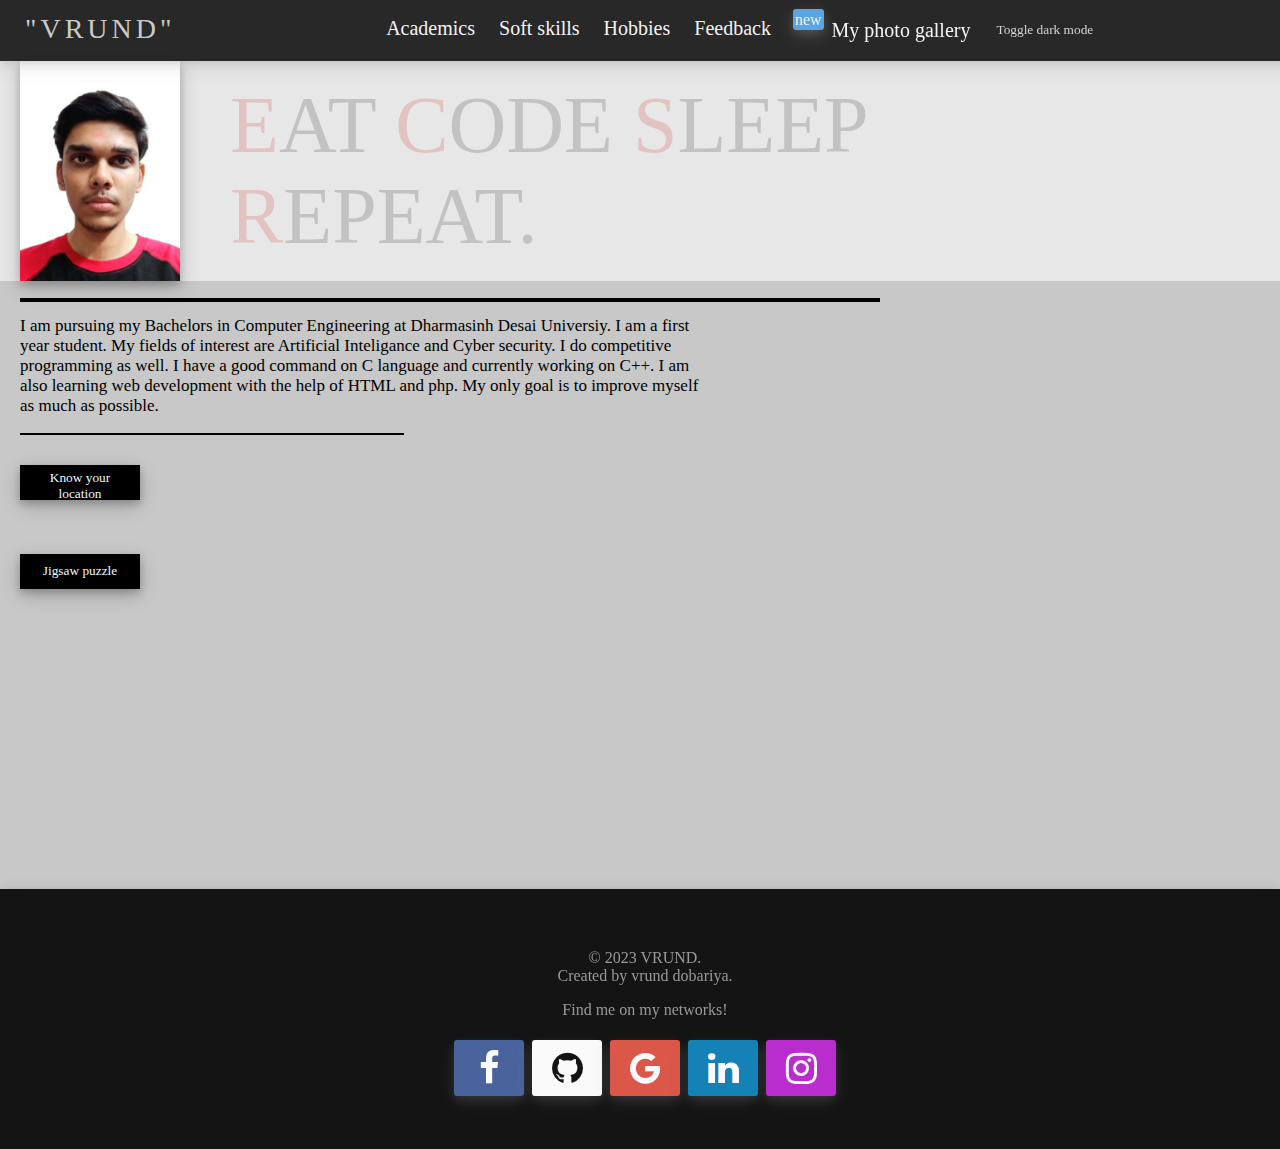
<file: index.html>
<!DOCTYPE html>
<html lang="en">

<head>
    <meta charset="UTF-8">
    <meta name="viewport" content="width=device-width, initial-scale=1.0" />
    <link rel="icon" href="C:\Users\Vrund\Downloads\v2.jpg">
    <link rel="stylesheet" href="https://cdnjs.cloudflare.com/ajax/libs/font-awesome/4.7.0/css/font-awesome.min.css">
    <link rel="stylesheet" href="style.css">
    <title>
        MY_INTRODUCTION
    </title>
    <nav class='parent'>
        <div class='child' style="float: left;">
            <a class="v" style="padding:10px; float:left; overflow:hidden" href="index.html">"VRUND"</a>
        </div>
        <div class='child'>
            <a class="k" style="padding:10px; overflow:hidden" href="academics.html">Academics</a>
            <a class="k" style="padding:10px; overflow:hidden" href="soft_skills.html">Soft skills</a>
            <a class="k" style="padding:10px; overflow:hidden" href="hobbies.html">Hobbies</a>
            <a class="k" style="padding:10px; overflow:hidden" href="feedback.html">Feedback</a>

        </div>
        <div class="c">
            <a class="k" style="padding:8px;  overflow:hidden;float:right;" href="photos.html">My photo gallery</a>
            <a class="label" href="photos.html">new</a>
        </div>
        <button onclick="myFunction()">Toggle dark mode</button>

        <script>
            function myFunction() {
                var element = document.body;
                element.classList.toggle("dark-mode");
            }
        </script>
    </nav>
</head>


<body>
    
    <div class="pro"><img style="margin-left: 20px;" src="PASSPORT SIZE PHOTO.jpg" width="160px" id="pp"
            title="it's me"><br>
        <div class="ecsr">
            <span>E</span>AT <span>C</span>ODE <span>S</span>LEEP <span>R</span>EPEAT.
        </div>
    </div>
    <p style="padding-top: 14px; font-size: 17px; margin-left: 20px; margin-right: 400px; border-top: 4px solid black;">
        I am pursuing my Bachelors in Computer Engineering at Dharmasinh Desai Universiy. I am a first<br>
        year student. My fields of interest are Artificial Inteligance and Cyber security. I do
        competitive <br>programming as well. I have a good command on C language and currently working on
        C++. I am <br> also learning web development with the help of HTML and php. My only goal is to improve
        myself<br>
        as much as possible.
    <div style="border-top: 2px solid black; margin-left: 20px;margin-bottom: 30px; width: 30%;">

    </div>
    </p>

    <button onclick="getLocation()" class="but">Know your location</button>
    <p id="demo" style="margin-left: 83%;"></p>

    <script>
        var x = document.getElementById("demo");

        function getLocation() {
            if (navigator.geolocation) {
                navigator.geolocation.getCurrentPosition(showPosition);
            } else {
                x.innerHTML = "Geolocation is not supported by this browser.";
            }
        }

        function showPosition(position) {
            x.innerHTML = "Latitude: " + position.coords.latitude +
                "<br>Longitude: " + position.coords.longitude;
        }
    </script>
    <br><br>
    <form action="puzzle.html">
        <button class="but">Jigsaw puzzle</button>
    </form>
    
</body>
<footer>
    &#169 2023 VRUND.<br>
    Created by vrund dobariya.<br>
    <p style="text-align: center;">Find me on my networks!</p>
    <span style="margin: 27%;">
        <a href="https://www.facebook.com/profile.php?id=100086887600575" class="fa fa-facebook"></a>
        <a href="https://github.com/VGD3626/" class="fa fa-github"></a>
        <a href="https://mail.google.com/" class="fa fa-google"></a>
        <a href="https://www.linkedin.com/in/vrund-dobariya-303555254/" class="fa fa-linkedin"></a>
        <a href="https://www.instagram.com/vrund_410/" class="fa fa-instagram"></a>
    </span>

</footer>

</html>
</file>
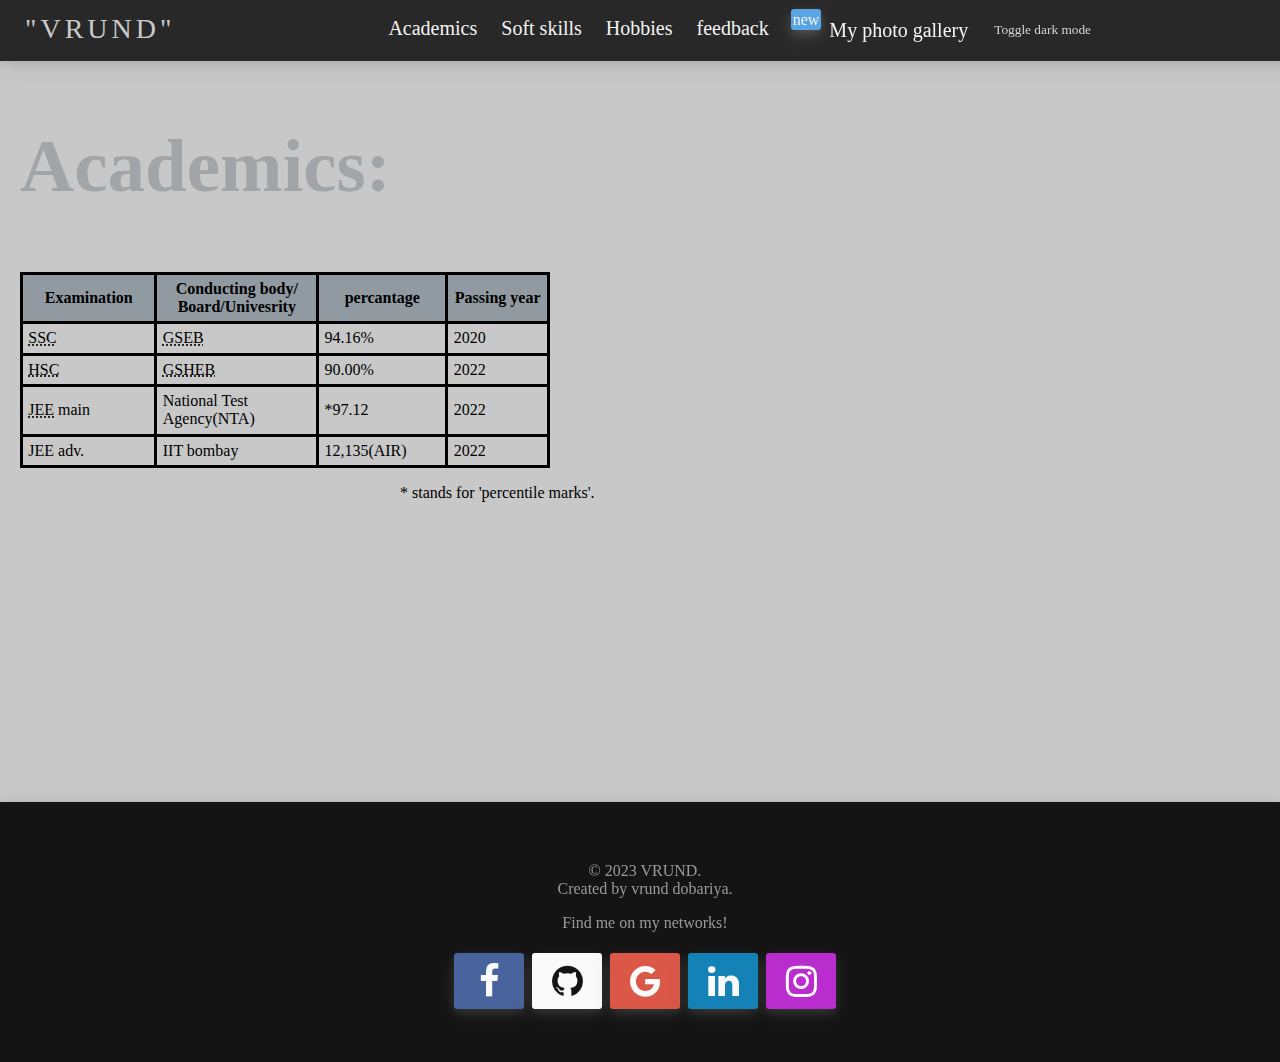
<file: academics.html>
<!DOCTYPE html>

<head>
    <link rel="stylesheet" href="https://cdnjs.cloudflare.com/ajax/libs/font-awesome/4.7.0/css/font-awesome.min.css">
    <link rel="stylesheet" href="style.css">
    <nav class='parent'>
        <div class='child' style="float: left;">
            <a class="v" style="padding:10px; float:left; overflow:hidden" href="index.html">"VRUND"</a>
        </div>
        <div class='child'>
            <a class="k" style="padding:10px; overflow:hidden" href="academics.html">Academics</a>
            <a class="k" style="padding:10px; overflow:hidden" href="soft_skills.html">Soft skills</a>
            <a class="k" style="padding:10px; overflow:hidden" href="hobbies.html">Hobbies</a>
            <a class="k" style="padding:10px; overflow:hidden" href="feedback.html">feedback</a>

        </div>
        <div class="c">
            <a class="k" style="padding:8px; overflow:hidden;float:right;" href="photos.html">My photo gallery</a>
            <a class="label" href="photos.html">new</a>
        </div>
        <button onclick="myFunction()">Toggle dark mode</button>

        <script>
            function myFunction() {
                var element = document.body;
                element.classList.toggle("dark-mode");
            }
        </script>
    </nav>
</head>

<body style="padding: 0;background-image: none;">
    <h2 style="font-family:Sans Serif;color: rgb(243, 235, 235);">
        <h2>Academics:</h2>
        <div class="t">
            <table>
                <tr style="color: black;">
                    <th> Examination </th>
                    <th> Conducting body/<br>Board/Univesrity </th>
                    <th> percantage </th>
                    <th width=100px> Passing year </th>
                </tr>
                <tr>
                    <td><abbr title="secondary school certificate">SSC</abbr></td>
                    <td><abbr title="gujarat secondary eduction board">GSEB</abbr></td>
                    <td>94.16%</td>
                    <td>2020</td>
                </tr>
                <tr>
                    <td><abbr title="higher secondary school certificate">HSC</abbr></td>
                    <td><abbr title="gujarat secondary eduction board">GSHEB</abbr></td>
                    <td>90.00%</td>
                    <td>2022</td>
                </tr>
                <tr>
                    <td><abbr title="Joint Entrance Examination">JEE</abbr> main</td>
                    <td>National Test Agency(NTA)</td>
                    <td>*97.12</td>
                    <td>2022</td>
                </tr>
                <tr>
                    <td>JEE adv.</td>
                    <td>IIT bombay</td>
                    <td>12,135(AIR)</td>
                    <td>2022</td>
                </tr>
            </table>
        </div>
        <p style="margin-left: 400px;">* stands for 'percentile marks'.</p>
</body>
<footer>
    &#169 2023 VRUND.<br>
    Created by vrund dobariya.<br>
    <p style="text-align: center;">Find me on my networks!</p>
    <span style="margin: 27%;">
        <a href="https://www.facebook.com/profile.php?id=100086887600575" class="fa fa-facebook"></a>
        <a href="https://github.com/VGD3626/" class="fa fa-github"></a>
        <a href="https://mail.google.com/" class="fa fa-google"></a>
        <a href="https://www.linkedin.com/in/vrund-dobariya-303555254/" class="fa fa-linkedin"></a>
        <a href="https://www.instagram.com/vrund_410/" class="fa fa-instagram"></a>
    </span>

</footer>

</html>
</file>
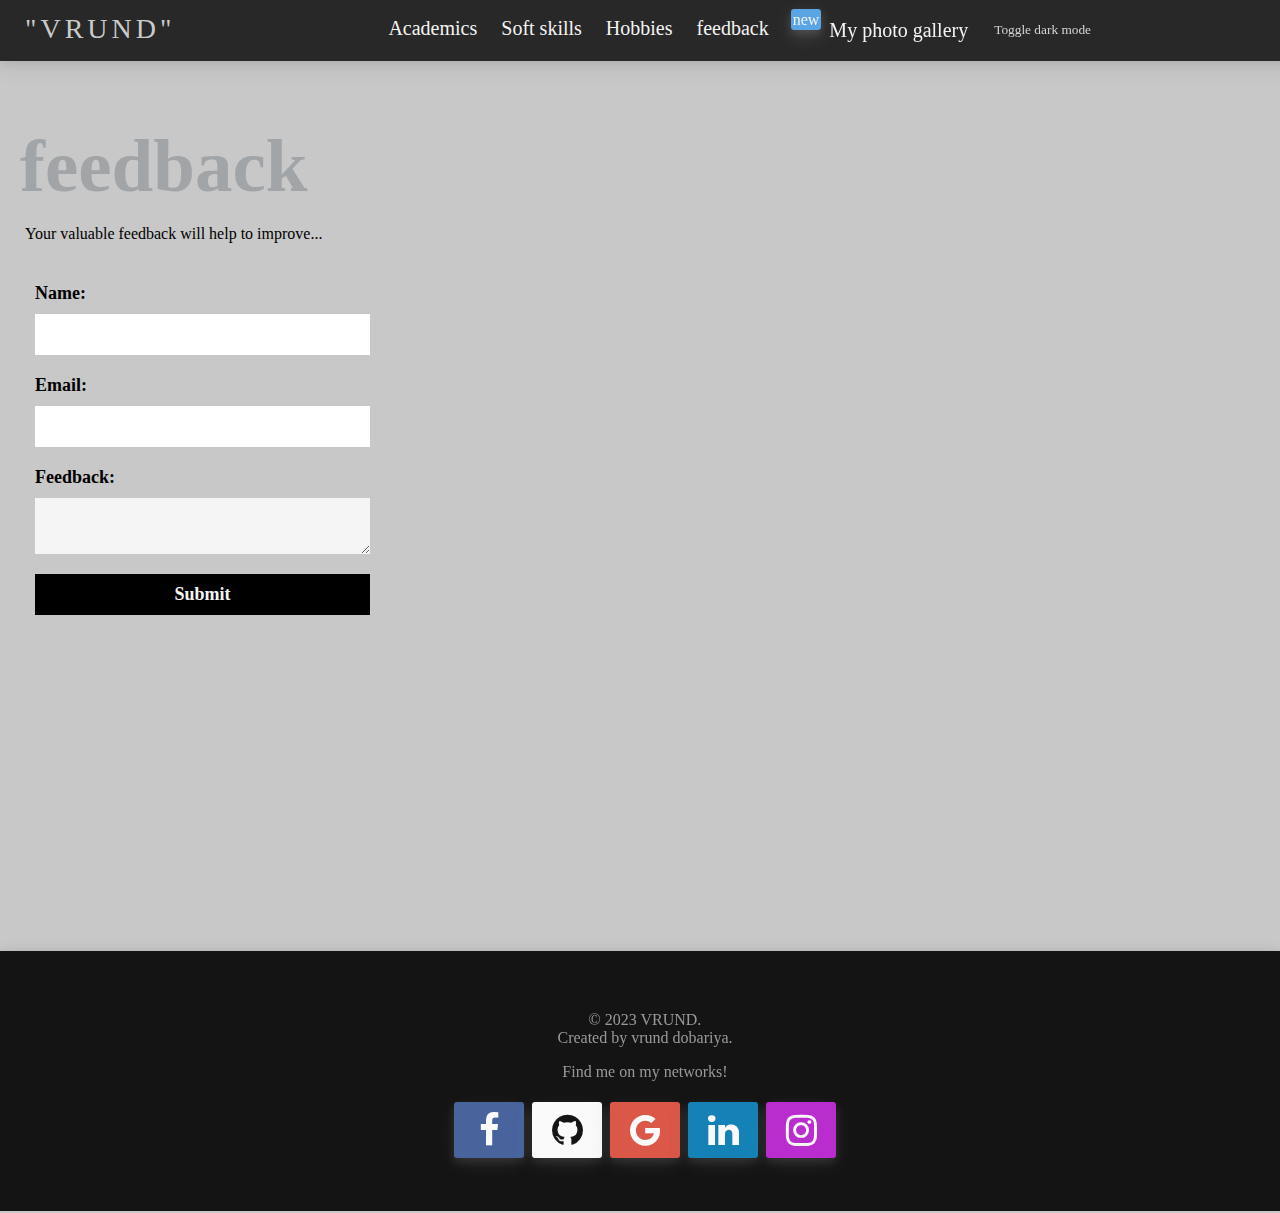
<file: feedback.html>
<?php 
    echo "hello";
?>
<html style="display: inline-block;">

<head>
    <link rel="stylesheet" href="https://cdnjs.cloudflare.com/ajax/libs/font-awesome/4.7.0/css/font-awesome.min.css">
    <link rel="stylesheet" href="style.css">
    <nav class='parent'>
        <div class='child' style="float: left;">
            <a class="v" style="padding:10px; float:left; overflow:hidden" href="index.html">"VRUND"</a>
        </div>
        <div class='child'>
            <a class="k" style="padding:10px; overflow:hidden" href="academics.html">Academics</a>
            <a class="k" style="padding:10px; overflow:hidden" href="soft_skills.html">Soft skills</a>
            <a class="k" style="padding:10px; overflow:hidden" href="hobbies.html">Hobbies</a>
            <a class="k" style="padding:10px; overflow:hidden" href="feedback.html">feedback</a>

        </div>
        <div class="c">
            <a class="k" style="padding:8px; overflow:hidden;float:right;" href="photos.html">My photo gallery</a>
            <a class="label" href="photos.html">new</a>
        </div>
        <button onclick="myFunction()">Toggle dark mode</button>

        <script>
            function myFunction() {
                var element = document.body;
                element.classList.toggle("dark-mode");
            }
        </script>
    </nav>
</head>

<body>
    <h2 style="margin-bottom: 0px ;">feedback</h2>
    <p style="margin-left:25px; margin-bottom: 40px;">Your valuable feedback will help to improve...</p>
    <form action="feedback.php" class="fform" method="POST">
        <label>Name:</label>
        <input type="text" id="name" name="name">
        <label>Email:</label>
        <input type="email" id="email" name="email">
        <label>Feedback:</label>
        <textarea id="feedback" name="feedback"></textarea>
        <input class="b" type="submit" value="Submit">
    </form>

</body>
<footer>
    &#169 2023 VRUND.<br>
    Created by vrund dobariya.<br>
    <p style="text-align: center;">Find me on my networks!</p>
    <span style="margin: 27%;">
        <a href="https://www.facebook.com/profile.php?id=100086887600575" class="fa fa-facebook"></a>
        <a href="https://github.com/VGD3626/" class="fa fa-github"></a>
        <a href="https://mail.google.com/" class="fa fa-google"></a>
        <a href="https://www.linkedin.com/in/vrund-dobariya-303555254/" class="fa fa-linkedin"></a>
        <a href="https://www.instagram.com/vrund_410/" class="fa fa-instagram"></a>
    </span>

</footer>

</html>
</file>
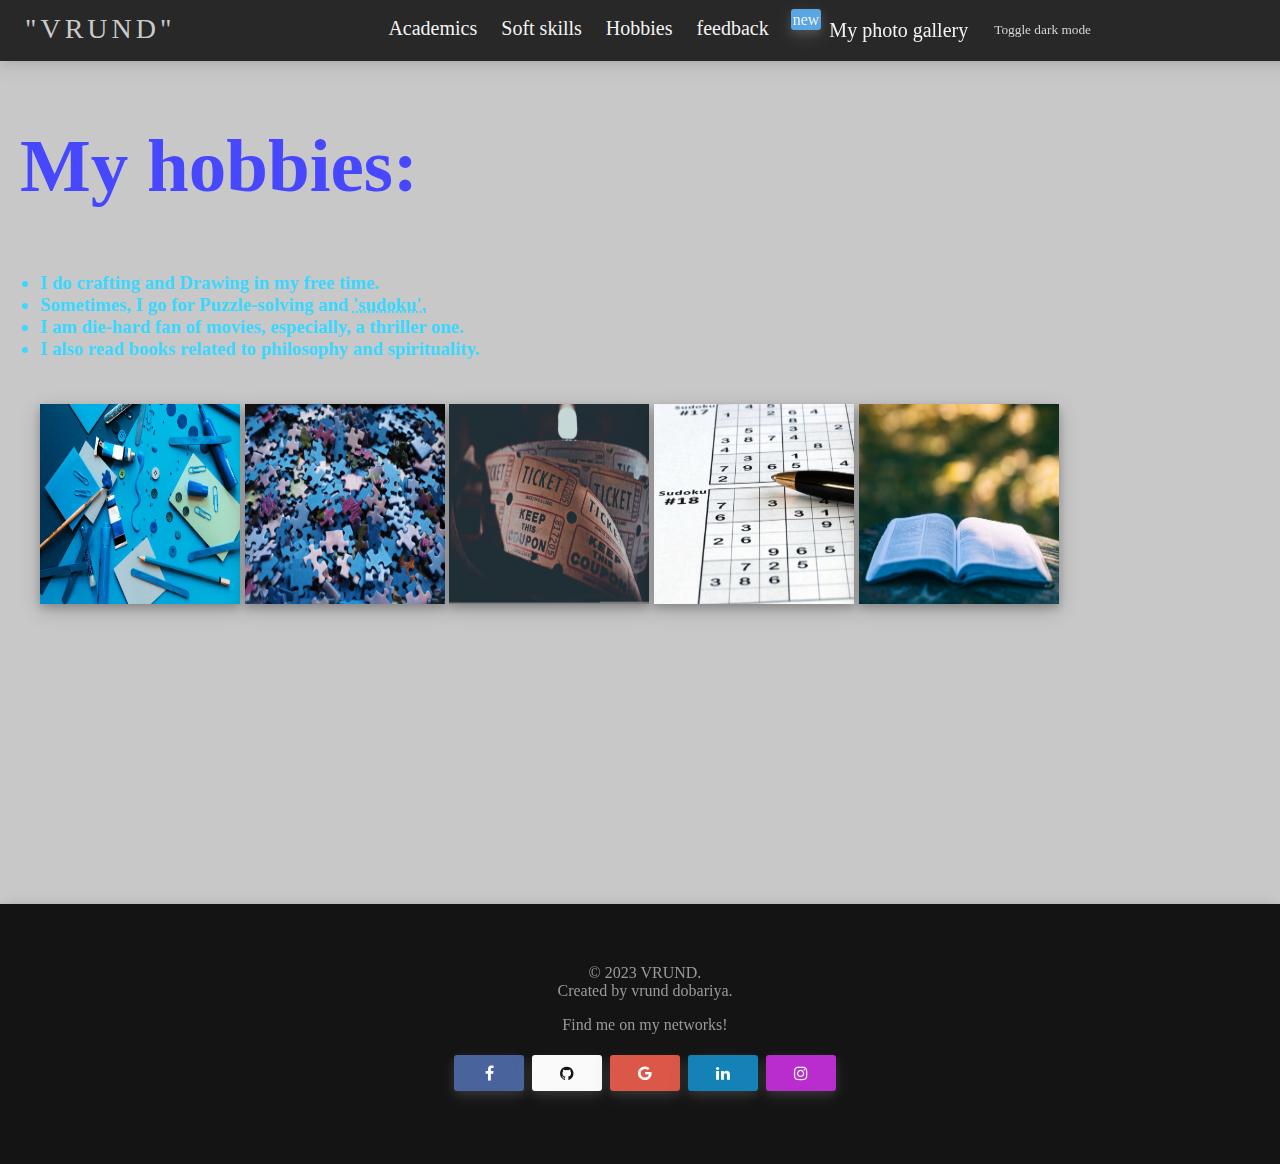
<file: hobbies.html>
<!DOCTYPE html>

<head>
    <link rel="stylesheet" href="style.css">
    <link rel="stylesheet" href="https://cdnjs.cloudflare.com/ajax/libs/font-awesome/4.7.0/css/font-awesome.min.css">
    <nav class='parent'>
        <div class='child' style="float: left;">
            <a class="v" style="padding:10px; float:left; overflow:hidden" href="index.html">"VRUND"</a>
        </div>
        <div class='child'>
            <a class="k" style="padding:10px; overflow:hidden" href="academics.html">Academics</a>
            <a class="k" style="padding:10px; overflow:hidden" href="soft_skills.html">Soft skills</a>
            <a class="k" style="padding:10px; overflow:hidden" href="hobbies.html">Hobbies</a>
            <a class="k" style="padding:10px; overflow:hidden" href="feedback.html">feedback</a>

        </div>
        <div class="c">
            <a class="k" style="padding:8px; overflow:hidden;float:right;" href="photos.html">My photo gallery</a>
            <a class="label" href="photos.html">new</a>
        </div>

        <button onclick="myFunction()">Toggle dark mode</button>

        <script>
            function myFunction() {
                var element = document.body;
                element.classList.toggle("dark-mode");
            }
        </script>
    </nav>
</head>

<body>
    <P>
    <h2 style="color: rgb(71, 71, 254);">My hobbies:</h2>
    <h3 style="font-family:Sans Serif;color: rgb(58, 216, 255);">
        <ul>
            <li>I do crafting and Drawing in my free time.</li>
            <li>Sometimes, I go for Puzzle-solving and <abbr
                    title="A mathematical game which demands logical reasoning">'sudoku'.</abbr></li>
            <li>I am die-hard fan
                of movies, especially, a thriller one.</li>
            <li>I also read books related to philosophy and spirituality. </li><br><br>
            <img width="200px" height="200px" src="drawing.jpg">
            <img width="200px" height="200px" src="puzzle-pieces-592781.jpg">
            <img width="200px" height="200px" src="ticket-2974645.jpg">
            <img width="200px" height="200px" src="sudoku-4455317.jpg">
            <img width="200px" height="200px" src="book-1868068.jpg">
    </h3>
    </pre>
    </P>
</body>
<footer>
    &#169 2023 VRUND.<br>
    Created by vrund dobariya.<br>
    <p style="text-align: center;">Find me on my networks!</p>
    <span style="margin: 27%;">
        <a href="https://www.facebook.com/profile.php?id=100086887600575" class="fa fa-facebook"></a>
        <a href="https://github.com/VGD3626/" class="fa fa-github"></a>
        <a href="https://mail.google.com/" class="fa fa-google"></a>
        <a href="https://www.linkedin.com/in/vrund-dobariya-303555254/" class="fa fa-linkedin"></a>
        <a href="https://www.instagram.com/vrund_410/" class="fa fa-instagram"></a>
    </span>

</footer>

</html>
</file>
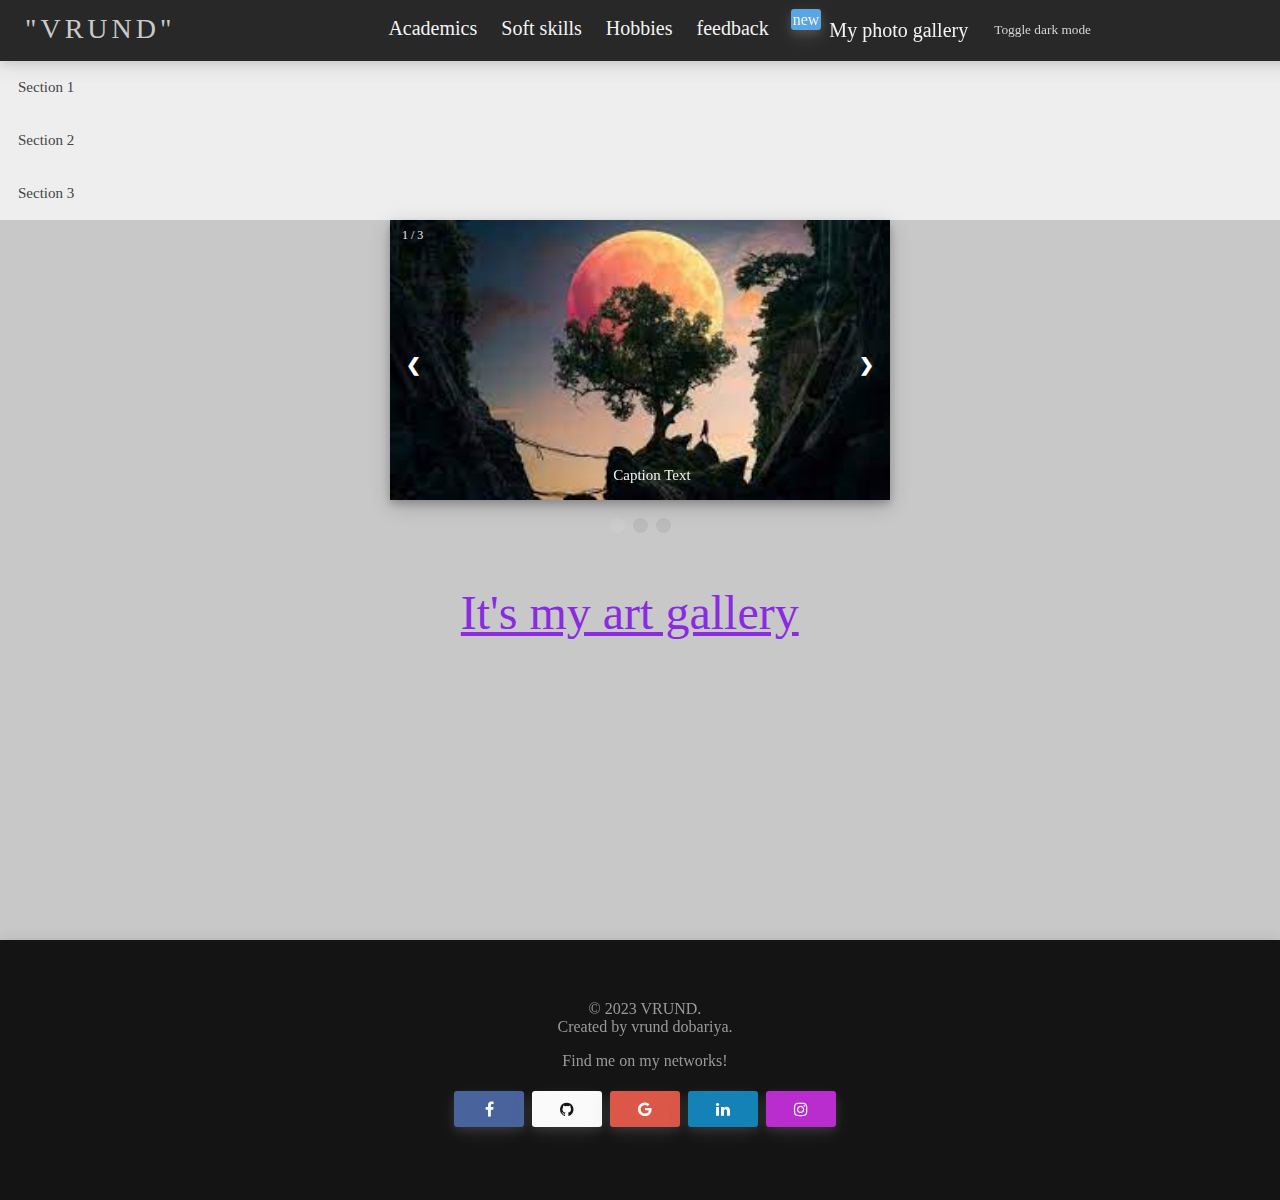
<file: photos.html>
<!DOCTYPE html>

<head>
  <title>My Art gallery</title>
  <meta charset="utf-8">
  <meta name="viewport" content="width=device-width, initial-scale=1">
  <link rel="stylesheet" href="style.css">
  <link rel="stylesheet" href="https://cdnjs.cloudflare.com/ajax/libs/font-awesome/4.7.0/css/font-awesome.min.css">
  <nav class='parent'>
    <div class='child' style="float: left;">
      <a class="v" style="padding:10px; float:left; overflow:hidden" href="index.html">"VRUND"</a>
    </div>
    <div class='child'>
      <a class="k" style="padding:10px; overflow:hidden" href="academics.html">Academics</a>
      <a class="k" style="padding:10px; overflow:hidden" href="soft_skills.html">Soft skills</a>
      <a class="k" style="padding:10px; overflow:hidden" href="hobbies.html">Hobbies</a>
      <a class="k" style="padding:10px; overflow:hidden" href="feedback.html">feedback</a>

    </div>
    <div class="c">
      <a class="k" style="padding:8px; overflow:hidden;float:right;" href="photos.html">My photo gallery</a>
      <a class="label" href="photos.html">new</a>
    </div>

    <button onclick="myFunction()">Toggle dark mode</button>

    <script>
      function myFunction() {
        var element = document.body;
        element.classList.toggle("dark-mode");
      }
    </script>
  </nav>
  <title>Slideshow Images</title>
</head>

<body>
    <button class="accordion">Section 1</button>
    <div class="panel">
      <p>Lorem ipsum dolor sit amet, consectetur adipisicing elit, sed do eiusmod tempor incididunt ut labore et dolore magna aliqua. Ut enim ad minim veniam, quis nostrud exercitation ullamco laboris nisi ut aliquip ex ea commodo consequat.</p>
    </div>
    
    <button class="accordion">Section 2</button>
    <div class="panel">
      <p>Lorem ipsum dolor sit amet, consectetur adipisicing elit, sed do eiusmod tempor incididunt ut labore et dolore magna aliqua. Ut enim ad minim veniam, quis nostrud exercitation ullamco laboris nisi ut aliquip ex ea commodo consequat.</p>
    </div>
    
    <button class="accordion">Section 3</button>
    <div class="panel">
      <p>Lorem ipsum dolor sit amet, consectetur adipisicing elit, sed do eiusmod tempor incididunt ut labore et dolore magna aliqua. Ut enim ad minim veniam, quis nostrud exercitation ullamco laboris nisi ut aliquip ex ea commodo consequat.</p>
    </div>
    <div class="slideshow-container">

        <div class="mySlides fade">
          <div class="numbertext">1 / 3</div>
          <img src="[data-uri]" style="width:100%">
          <div class="text">Caption Text</div>
        </div>
        
        <div class="mySlides fade">
          <div class="numbertext">2 / 3</div>
          <img src="[data-uri]" style="width:100%">
          <div class="text">Caption Two</div>
        </div>
        
        <div class="mySlides fade">
          <div class="numbertext">3 / 3</div>
          <img src="[data-uri]" style="width:100%">
          <div class="text">Caption Three</div>
        </div>
        
        <a class="prev" onclick="plusSlides(-1)">❮</a>
        <a class="next" onclick="plusSlides(1)">❯</a>
        
        </div>
        <br>
        
        <div style="text-align:center">
          <span class="dot" onclick="currentSlide(1)"></span> 
          <span class="dot" onclick="currentSlide(2)"></span> 
          <span class="dot" onclick="currentSlide(3)"></span> 
        </div>
     
<script>
    var acc = document.getElementsByClassName("accordion");
    var i;
    
    for (i = 0; i < acc.length; i++) {
      acc[i].addEventListener("click", function() {
        this.classList.toggle("active");
        var panel = this.nextElementSibling;
        if (panel.style.display === "block") {
          panel.style.display = "none";
        } else {
          panel.style.display = "block";
        }
      });
    }
    </script>
    <script>
        let slideIndex = 1;
        showSlides(slideIndex);
        
        function plusSlides(n) {
          showSlides(slideIndex += n);
        }
        
        function currentSlide(n) {
          showSlides(slideIndex = n);
        }
        
        function showSlides(n) {
          let i;
          let slides = document.getElementsByClassName("mySlides");
          let dots = document.getElementsByClassName("dot");
          if (n > slides.length) {slideIndex = 1}    
          if (n < 1) {slideIndex = slides.length}
          for (i = 0; i < slides.length; i++) {
            slides[i].style.display = "none";  
          }
          for (i = 0; i < dots.length; i++) {
            dots[i].className = dots[i].className.replace(" active", "");
          }
          slides[slideIndex-1].style.display = "block";  
          dots[slideIndex-1].className += " active";
        }
        </script>
        
  <p style="margin-left: 36%; font-size: 48px; color: blueviolet; text-decoration:underline;">It's my art gallery</p>
</body>
<footer>
  &#169 2023 VRUND.<br>
  Created by vrund dobariya.<br>
  <p style="text-align: center;">Find me on my networks!</p>
  <span style="margin: 27%;">
      <a href="https://www.facebook.com/profile.php?id=100086887600575" class="fa fa-facebook"></a>
      <a href="https://github.com/VGD3626/" class="fa fa-github"></a>
      <a href="https://mail.google.com/" class="fa fa-google"></a>
      <a href="https://www.linkedin.com/in/vrund-dobariya-303555254/" class="fa fa-linkedin"></a>
      <a href="https://www.instagram.com/vrund_410/" class="fa fa-instagram"></a>
  </span>

</footer>
</html>
</file>
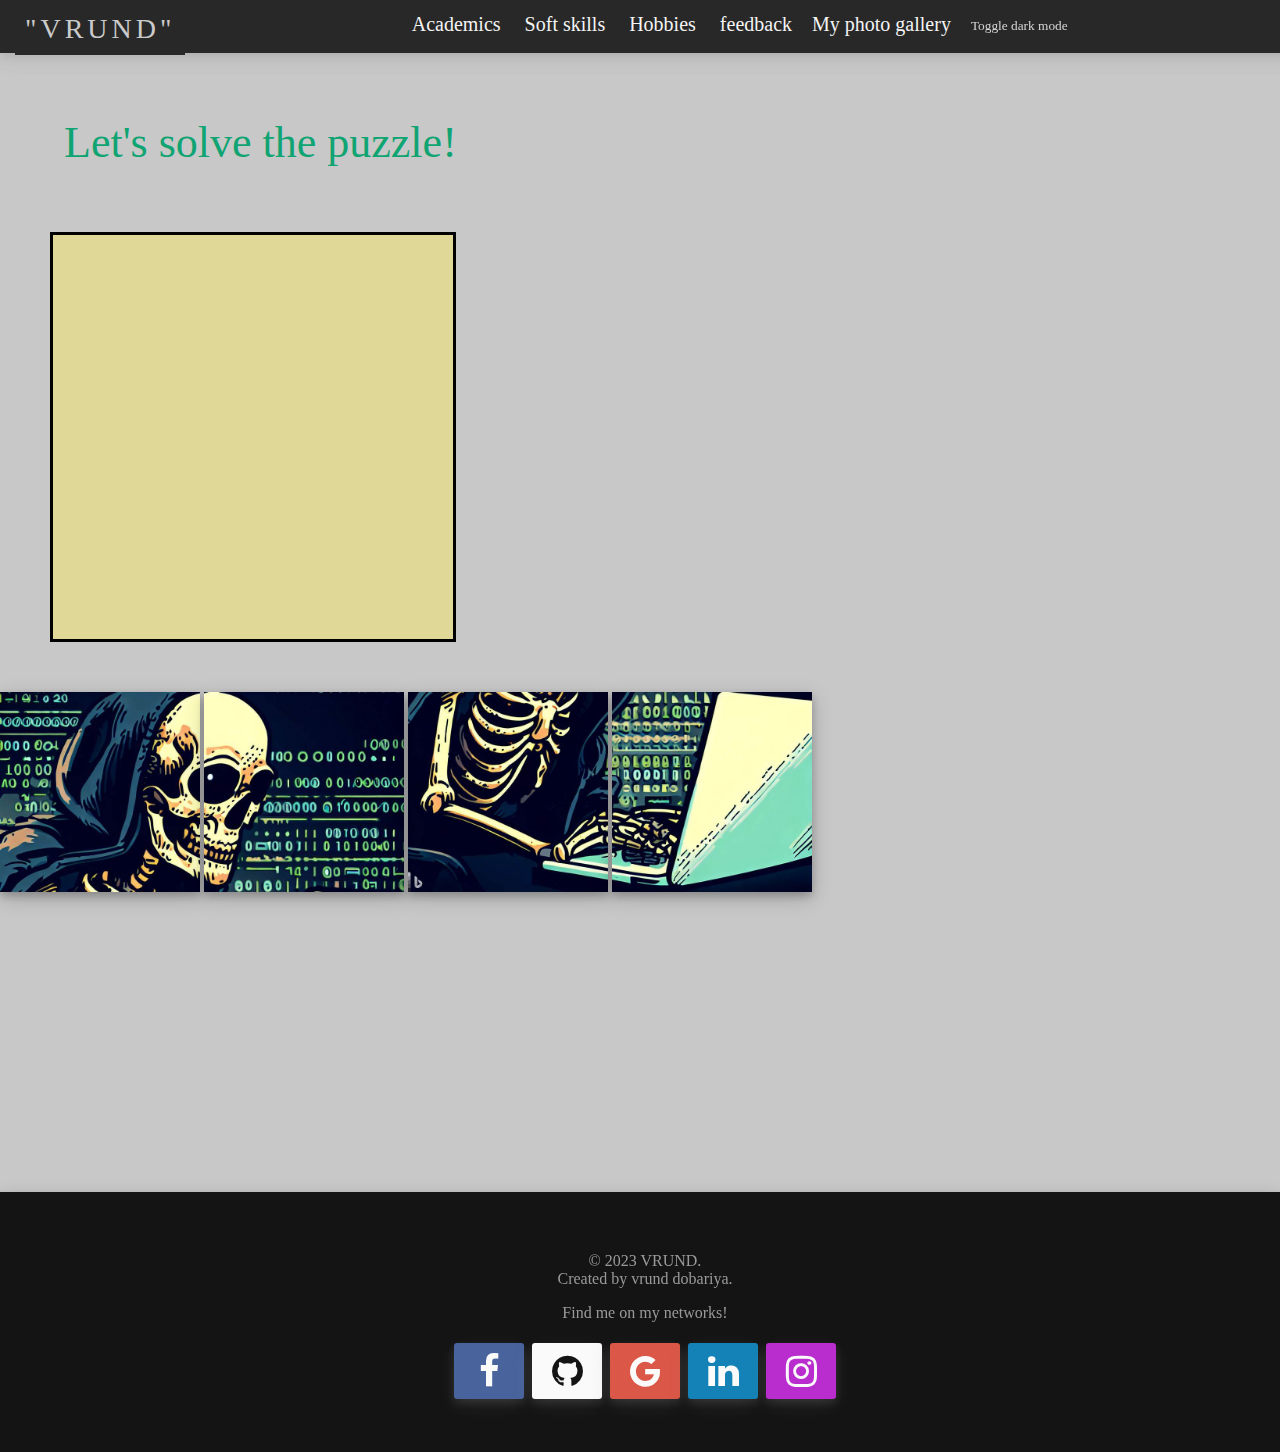
<file: puzzle.html>
<!DOCTYPE html>

<head>
  <link rel="stylesheet" href="style.css">
  <link rel="stylesheet" href="https://cdnjs.cloudflare.com/ajax/libs/font-awesome/4.7.0/css/font-awesome.min.css">
  <nav class='parent'>
    <div class='child' style="float: left;">
      <a class="v" style="padding:10px; float:left; overflow:hidden"
        href="index.html">"VRUND"</a><!-- <img class="imgk" src="creative-picture_5120x2880_LOCK_SCREEN.jpg" width="200x" alt="log00>-->
    </div>
    <div class='child'>
      <a class="k" style="padding:10px; overflow:hidden" href="academics.html">Academics</a>
      <a class="k" style="padding:10px; overflow:hidden" href="soft_skills.html">Soft skills</a>
      <a class="k" style="padding:10px; overflow:hidden" href="hobbies.html">Hobbies</a>
      <a class="k" style="padding:10px; overflow:hidden" href="feedback.html">feedback</a>
      <a class="k" style="padding:10px; overflow:hidden;float:right" href="photos.html">My photo gallery</a>
    </div>

    <button onclick="myFunction()">Toggle dark mode</button>

    <script>
      function myFunction() {
        var element = document.body;
        element.classList.toggle("dark-mode");
      }
    </script>
  </nav>
</head>

<body>
  <p style="margin: 64px; color: rgb(15, 164, 114); font-size: 44px;">Let's solve the puzzle!</p>
  <link rel="stylesheet" href="style.css">
  <script>
    function allowDrop(ev) {
      ev.preventDefault();
    }
    function drag(ev) {
      ev.dataTransfer.setData("text", ev.target.id);
    }
    function drop(ev) {
      ev.preventDefault();
      var data = ev.dataTransfer.getData("text");
      ev.target.appendChild(document.getElementById(data));
    }
  </script>

  <div id="div1" ondrop="drop(event)" ondragover="allowDrop(event)"></div>

  <img id="drag1" src="image_part_001.jpg" draggable="true" ondragstart="drag(event)"
    width="200" height="200">
  <img id="drag2" src="image_part_002.jpg" draggable="true" ondragstart="drag(event)"
    width="200" height="200">
  <img id="drag3" src="image_part_003.jpg" draggable="true" ondragstart="drag(event)"
    width="200" height="200">
  <img id="drag4" src="image_part_004.jpg" draggable="true" ondragstart="drag(event)"
    width="200" height="200">
</body>
<footer>
  &#169 2023 VRUND.<br>
  Created by vrund dobariya.<br>
  <p style="text-align: center;">Find me on my networks!</p>
  <span style="margin: 27%;">
      <a href="https://www.facebook.com/profile.php?id=100086887600575" class="fa fa-facebook"></a>
      <a href="https://github.com/VGD3626/" class="fa fa-github"></a>
      <a href="https://mail.google.com/" class="fa fa-google"></a>
      <a href="https://www.linkedin.com/in/vrund-dobariya-303555254/" class="fa fa-linkedin"></a>
      <a href="https://www.instagram.com/vrund_410/" class="fa fa-instagram"></a>
  </span>

</footer>

</html>
</file>
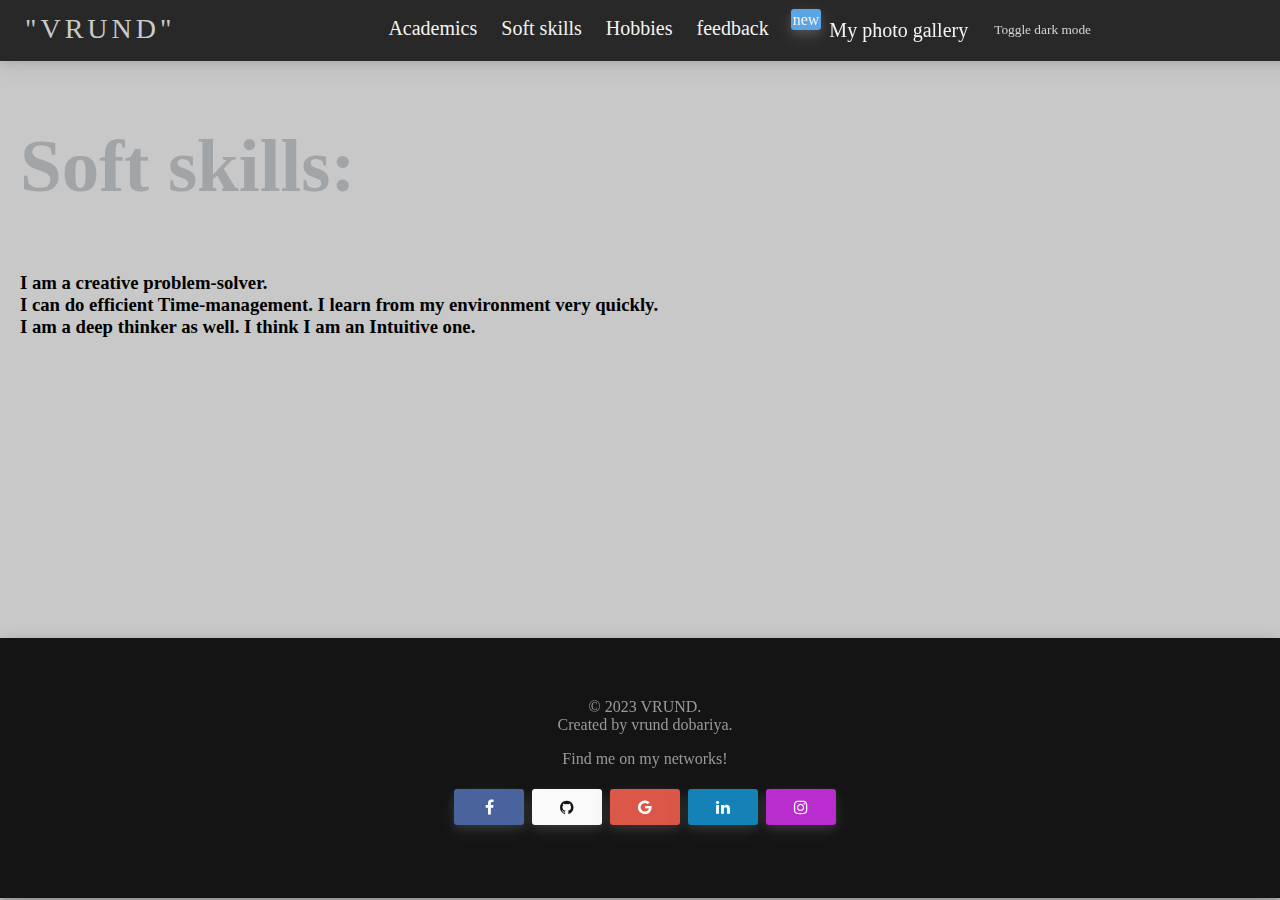
<file: soft_skills.html>
<!DOCTYPE html>

<head>
    <link rel="stylesheet" href="style.css">
    <link rel="stylesheet" href="https://cdnjs.cloudflare.com/ajax/libs/font-awesome/4.7.0/css/font-awesome.min.css">
    <nav class='parent'>
        <div class='child' style="float: left;">
            <a class="v" style="padding:10px; float:left; overflow:hidden" href="index.html">"VRUND"</a>
        </div>
        <div class='child'>
            <a class="k" style="padding:10px; overflow:hidden" href="academics.html">Academics</a>
            <a class="k" style="padding:10px; overflow:hidden" href="soft_skills.html">Soft skills</a>
            <a class="k" style="padding:10px; overflow:hidden" href="hobbies.html">Hobbies</a>
            <a class="k" style="padding:10px; overflow:hidden" href="feedback.html">feedback</a>

        </div>
        <div class="c">
            <a class="k" style="padding:8px; overflow:hidden;float:right;" href="photos.html">My photo gallery</a>
            <a class="label" href="photos.html">new</a>
        </div>
        <button onclick="myFunction()">Toggle dark mode</button>

        <script>
            function myFunction() {
                var element = document.body;
                element.classList.toggle("dark-mode");
            }
        </script>
    </nav>
</head>

<body>
    <p>
    <h2>Soft skills:</h2>
    <h3 style="margin-left: 20px;">
        I am a creative problem-solver.<br> I can do efficient Time-management. I learn from my environment
        very quickly. <br>I am a deep thinker as well. I think I am an Intuitive one.
    </h3>
    </p>
</body>
<footer>
    &#169 2023 VRUND.<br>
    Created by vrund dobariya.<br>
    <p style="text-align: center;">Find me on my networks!</p>
    <span style="margin: 27%;">
        <a href="https://www.facebook.com/profile.php?id=100086887600575" class="fa fa-facebook"></a>
        <a href="https://github.com/VGD3626/" class="fa fa-github"></a>
        <a href="https://mail.google.com/" class="fa fa-google"></a>
        <a href="https://www.linkedin.com/in/vrund-dobariya-303555254/" class="fa fa-linkedin"></a>
        <a href="https://www.instagram.com/vrund_410/" class="fa fa-instagram"></a>
    </span>

</footer>
</html>
</file>
<file: style.css>
h1,
h2,
h3,
button,
li,
a,
input {
  font-family: 'Bahnschrift Condensed';
}

body {
  font-family: 'Bahnschrift Condensed';
  background-color: rgb(200, 200, 200);
  margin: 0;
}

.parent {
  background-color: black;
  margin-left: 0;
  width: 100%;
  padding: 3px 15px;
  text-align: center;
  top: 0;
  position: sticky;
  opacity: 0.8;
  vertical-align: middle;
  box-shadow: 0 4px 8px 0 rgba(110, 110, 110, 0.2), 0 6px 20px 0 rgba(116, 116, 116, 0.19);
}

.child {
  display: inline-block;
  background-color: #000000;
  vertical-align: middle;
  min-width: 15px;
}

.c {
  display: inline-block;
  vertical-align: middle;
  padding: 8px;
}

.k:link,
.k:visited {
  background-color: #000000;
  color: white;
  padding: 14px 25px;
  text-align: center;
  text-decoration: none;
  display: inline-block;
  font-size: 20px;
}

.k:hover {
  color: rgb(131, 134, 134);
}

.v:link,
.v:visited {
  background-color: #000000;
  color: rgb(204, 203, 203);
  padding: 14px 25px;
  text-align: center;
  text-decoration: none;
  display: inline-block;
  font-family: 'Niagara Engraved';
  font-size: 28px;
  vertical-align: baseline;
  letter-spacing: 4px;
}

.v:hover {
  font-weight: bolder;
}

.pro {
  height: auto;
  width: auto;
  display: flex;
  background-color: #e7e7e7;
}

img {
  border-right: 4px #d7d7d7;
  margin-left: 0px;
  box-shadow: 0 4px 8px 0 rgba(0, 0, 0, 0.2), 0 6px 20px 0 rgba(0, 0, 0, 0.19);
}

#div1 {
  width: 400px;
  height: 404px;
  padding-bottom: 0px;
  margin: 50px 50px;
  border: 3px solid #000000;
  background-color: #e0d897;
}

.but {
  border-radius: 10;
  background-color: black;
  color: aliceblue;
  padding: 5px 7px;
  border: none;
  margin-left: 20px;
  height: 35px;
  width: 120px;
  cursor: pointer;
  box-shadow: 0 4px 8px 0 rgba(0, 0, 0, 0.2), 0 6px 20px 0 rgba(0, 0, 0, 0.19);

}

.label {
  text-decoration: none;
  background-color: #3f9eec;
  color: #ffffff;
  border-radius: 3px;
  font-family: 'Bahnschrift Condensed';
  padding: 2px;
  box-shadow: 0 4px 8px 0 rgba(169, 169, 169, 0.2), 0 6px 20px 0 rgba(169, 169, 169, 0.19);
}

.ecsr {
  margin-left: 50px;
  width: 800px;
  height: auto;
  align-self: center;
  color: #333333;
  opacity: 0.2;
  font-size: 80px;
  font-family: 'impact';
}

span {
  color: #d73434;
}

button {
  background-color: #000000;
  border: none;
  margin-right: 5px;
  color: #d7d7d7;
}


table,
td,
th {
  padding: 1%;
  margin-left: 20px;
  border: 3px solid black;
  border-collapse: collapse;
  width: 530px;
}

th {
  background-color: rgb(145, 154, 160);
}

h2 {
  font-size: 75px;
  margin-left: 20px;
  font-family: 'Bahnschrift Condensed';
  color: rgb(162, 165, 168);
}


.container {
  max-width: 600px;
  margin: auto;
  padding: 20px;
  background-color: #f8f8f8;
  box-shadow: 0 0 10px rgba(0, 0, 0, 0.2);
}

h1 {
  text-align: center;
  margin-bottom: 30px;
  color: #555;
}

.fform {
  margin-left: 35px;
  display: inline-block;
  flex-direction: column;
  align-items: center;

}

label {
  display: block;
  font-size: 18px;
  font-weight: bold;
  margin-bottom: 10px;
}

input,
textarea {
  width: 100%;
  padding: 10px;
  border: none;
  margin-bottom: 20px;
  font-size: 16px;
  color: #bcb9b9;
  background-color: #f5f5f5;
}

input {
  background-color: #ffffff;
  color: rgb(0, 0, 0);
  font-size: 18px;
  font-weight: bold;
  padding: 10px 20px;
  cursor: pointer;
}

.b {
  background-color: #000000;
  color: #f5f5f5;
}

.links {
  border-radius: 3px;
  margin-left: 60px;
}

footer {
  padding-top: 60px;
  padding-left: 10px;
  height: 200px;
  margin-top: max(300px, 12%);
  background-color: black;
  color: #959494;
  opacity: 0.9;
  box-shadow: 0 4px 8px 0 rgba(0, 0, 0, 0.2), 0 6px 20px 0 rgba(0, 0, 0, 0.19);
  text-align: center;
}

.dark-mode {
  background-color: rgb(47, 47, 47);
  color: rgb(177, 173, 173);

}


.fa {
  padding: 10px;
  font-size: 36px;
  width: 50px;
  border-radius: 3px;
  text-align: center;
  text-decoration: none;
  margin: 5px 2px;
  box-shadow: 0 4px 8px 0 rgba(118, 118, 118, 0.2), 0 6px 20px 0 rgba(113, 113, 113, 0.19);
}

.fa:hover {
    opacity: 0.8;
}

.fa-facebook {
  background: #3B5998;
  color: white;
}

.fa-github {
  background: rgb(255, 255, 255);
  color: rgb(0, 0, 0);
}

.fa-google {
  background: #dd4b39;
  color: white;
}

.fa-linkedin {
  background: #007bb5;
  color: white;
}

.fa-youtube {
  background: #bb0000;
  color: white;
}

.fa-instagram {
  background: rgb(183, 27, 207);
  color: white;
}

.accordion {
  background-color: #eee;
  color: #444;
  cursor: pointer;
  padding: 18px;
  width: 100%;
  border: none;
  text-align: left;
  outline: none;
  font-size: 15px;
  transition: 0.4s;
}

.active, .accordion:hover {
  background-color: #ccc; 
}

.panel {
  padding: 0 18px;
  display: none;
  background-color: white;
  overflow: hidden;
}







.mySlides {display: none}
img {vertical-align: middle;}

/* Slideshow container */
.slideshow-container {
  max-width: 500px;
  
  position: relative;
  margin: auto;
}

/* Next & previous buttons */
.prev, .next {
  cursor: pointer;
  position: absolute;
  top: 50%;
  width: auto;
  padding: 16px;
  margin-top: -22px;
  color: white;
  font-weight: bold;
  font-size: 18px;
  transition: 0.6s ease;
  border-radius: 0 3px 3px 0;
  user-select: none;
}

/* Position the "next button" to the right */
.next {
  right: 0;
  border-radius: 3px 0 0 3px;
}

/* On hover, add a black background color with a little bit see-through */
.prev:hover, .next:hover {
  background-color: rgba(0,0,0,0.8);
}

/* Caption text */
.text {
  color: #f2f2f2;
  font-size: 15px;
  padding: 8px 12px;
  position: absolute;
  bottom: 8px;
  width: 100%;
  text-align: center;
}

/* Number text (1/3 etc) */
.numbertext {
  color: #f2f2f2;
  font-size: 12px;
  padding: 8px 12px;
  position: absolute;
  top: 0;
}

/* The dots/bullets/indicators */
.dot {
  cursor: pointer;
  height: 15px;
  width: 15px;
  margin: 0 2px;
  background-color: #bbb;
  border-radius: 50%;
  display: inline-block;
  transition: background-color 0.6s ease;
}

.active, .dot:hover {
  background-color: #717171;
}

/* Fading animation */
.fade {
  animation-name: fade;
  animation-duration: 1.5s;
}







.accordion {
  background-color: #eee;
  color: #444;
  cursor: pointer;
  padding: 18px;
  width: 100%;
  border: none;
  text-align: left;
  outline: none;
  font-size: 15px;
  transition: 0.4s;
}

.active, .accordion:hover {
  background-color: #ccc; 
}

.panel {
  padding: 0 18px;
  display: none;
  background-color: white;
  overflow: hidden;
}
</file>
